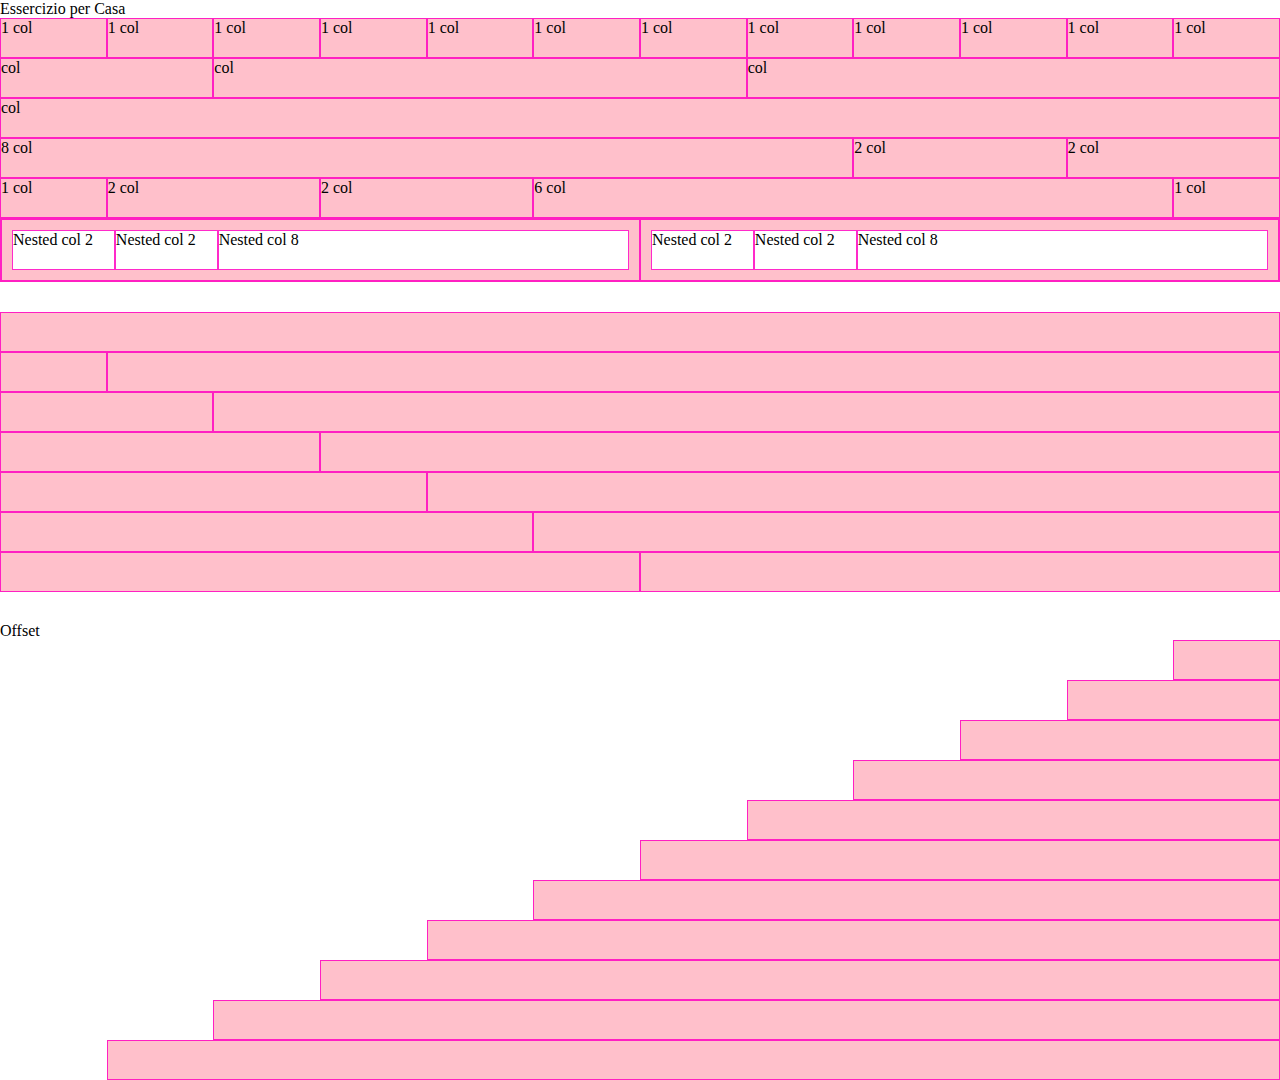
<file: index.html>
<!DOCTYPE html>
<html lang="en">

<head>
    <meta charset="UTF-8">
    <meta name="viewport" content="width=device-width, initial-scale=1.0">
    <link rel="stylesheet" href="bootstrap.css">
    <link rel="stylesheet" href="style.css">
    <title>Document</title>
</head>

<body>
    <section>
        <div>
            Essercizio per Casa
        </div>
        <div class="row">
            <div class="col-1">1 col</div>
            <div class="col-1">1 col</div>
            <div class="col-1">1 col</div>
            <div class="col-1">1 col</div>
            <div class="col-1">1 col</div>
            <div class="col-1">1 col</div>
            <div class="col-1">1 col</div>
            <div class="col-1">1 col</div>
            <div class="col-1">1 col</div>
            <div class="col-1">1 col</div>
            <div class="col-1">1 col</div>
            <div class="col-1">1 col</div>
        </div>
        <div class="row">
            <div class="col-2">col</div>
            <div class="col-5">col</div>
            <div class="col-5">col</div>
        </div>
        <div>
            <div class="col-12">col</div>
        </div>
        <div class="row">
            <div class="col-8">8 col</div>
            <div class="col-2">2 col</div>
            <div class="col-2">2 col</div>
        </div>
        <div class="row">
            <div class="col-1">1 col</div>
            <div class="col-2">2 col</div>
            <div class="col-2">2 col</div>
            <div class="col-6">6 col</div>
            <div class="col-1">1 col</div>
        </div>
        <div class="col-12 row mx-b">
            <div class="col-6 row around no-wrap px">
                <div class="col-2 bg-white">Nested col 2</div>
                <div class="col-2 bg-white">Nested col 2</div>
                <div class="col-8 bg-white">Nested col 8</div>
            </div>
            <div class="col-6 row around no-wrap px">
                <div class="col-2 bg-white">Nested col 2</div>
                <div class="col-2 bg-white">Nested col 2</div>
                <div class="col-8 bg-white">Nested col 8</div>
            </div>
        </div>
        <div class="col-12"></div>
        <div class="row">
            <div class="col-1"></div>
            <div class="col-11"></div>
        </div>
        <div class="row">
            <div class="col-2"></div>
            <div class="col-10"></div>
        </div>
        <div class="row">
            <div class="col-3"></div>
            <div class="col-9"></div>
        </div>
        <div class="row">
            <div class="col-4"></div>
            <div class="col-8"></div>
        </div>
        <div class="row">
            <div class="col-5"></div>
            <div class="col-7"></div>
        </div>
        <div class="row mx-b">
            <div class="col-6"></div>
            <div class="col-6"></div>
        </div>
    </section>
    <section>
        <div>Offset</div>
        <div class="col-12 box">
            <div class="col-offset-11"></div>
        </div>
        <div class="col-12 box">
            <div class="col-offset-10"></div>
        </div>
        <div class="col-12 box">
            <div class="col-offset-9"></div>
        </div>
        <div class="col-12 box">
            <div class="col-offset-8"></div>
        </div>
        <div class="col-12 box">
            <div class="col-offset-7"></div>
        </div>
        <div class="col-12 box">
            <div class="col-offset-6"></div>
        </div>
        <div class="col-12 box">
            <div class="col-offset-5"></div>
        </div>
        <div class="col-12 box">
            <div class="col-offset-4"></div>
        </div>
        <div class="col-12 box">
            <div class="col-offset-3"></div>
        </div>
        <div class="col-12 box">
            <div class="col-offset-2"></div>
        </div>
        <div class="col-12 box">
            <div class="col-offset-1"></div>
        </div>
    </section>
</body>

</html>
</file>
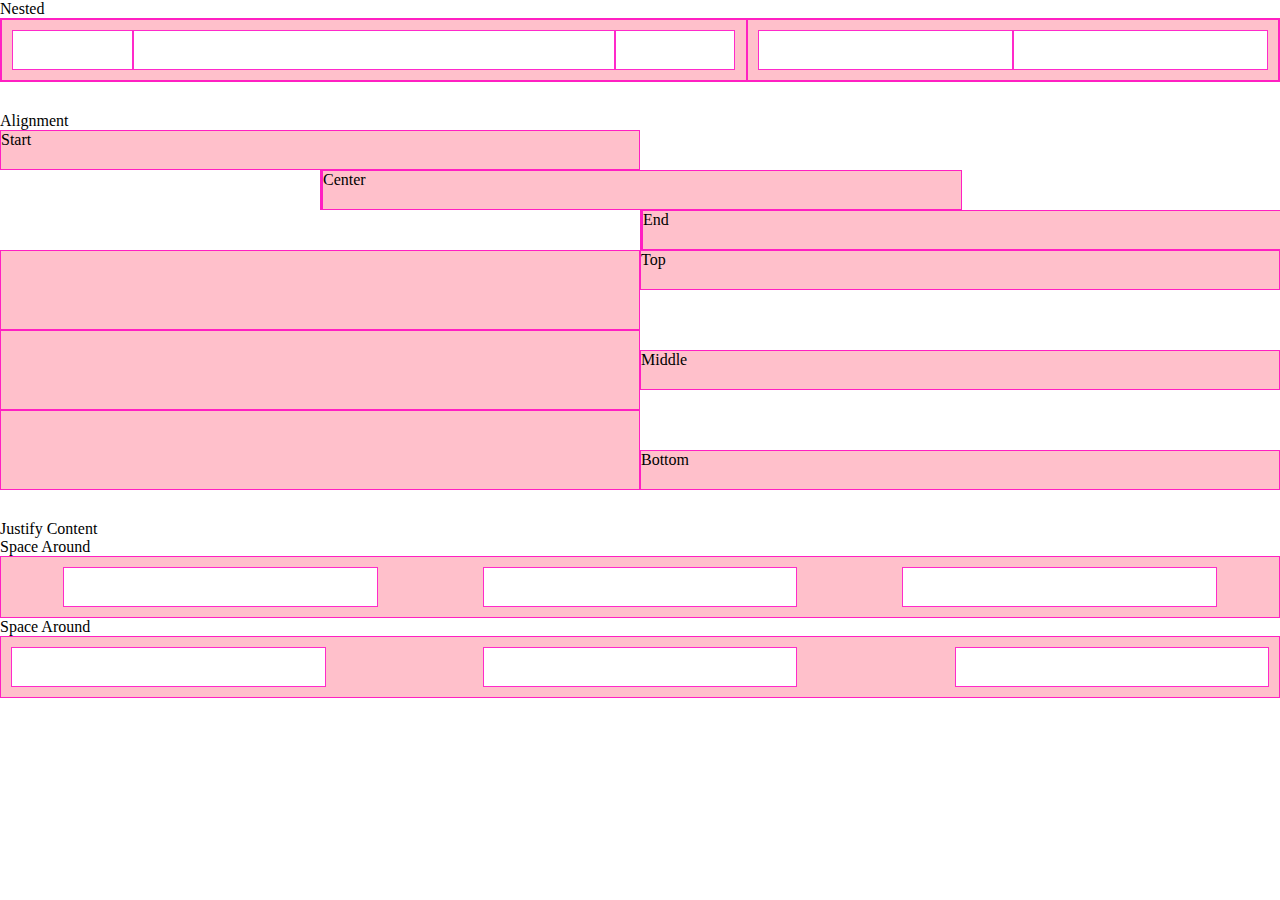
<file: bonus.html>
<!DOCTYPE html>
<html lang="en">

<head>
    <meta charset="UTF-8">
    <meta name="viewport" content="width=device-width, initial-scale=1.0">
    <link rel="stylesheet" href="bootstrap.css">
    <link rel="stylesheet" href="style.css">
    <title>Bonus</title>
</head>

<body>
    <section>
        <div>Nested</div>
        <div class="col-12 row mx-b">
            <div class="col-7 row around px">
                <div class="col-2 bg-white"></div>
                <div class="col-8 bg-white"></div>
                <div class="col-2 bg-white"></div>
            </div>
            <div class="col-5 row around px">
                <div class="col-6 bg-white"></div>
                <div class="col-6 bg-white"></div>
            </div>
        </div>
    </section>
    <section>
        <div>Alignment</div>
        <div class="col-12 row box white">
            <div class="col-6">Start</div>
        </div>
        <div class="col-12 row box white no-wrap">
            <div class="col-offset-3"></div>
            <div class="col-6">Center</div>
            <div class="col-offset-3"></div>
        </div>
        <div class="col-12 row box white no-wrap">
            <div class="col-offset-6"></div>
            <div class="col-6">End</div>
        </div>
        <div class="row mx-b">
            <div class="col-6 box">
                <div class="col-12 min-h80"></div>
                <div class="col-12 min-h80"></div>
                <div class="col-12 min-h80"></div>
            </div>
            <div class="col-6 row between box">
                <div class="col-12">Top</div>
                <div class="col-12">Middle</div>
                <div class="col-12">Bottom</div>
            </div>
        </div>
    </section>
    <section>
        <div>Justify Content</div>
        <span>Space Around</span>
        <div class="row">
            <div class="col-12 row around px">
                <div class="col-3 bg-white"></div>
                <div class="col-3 bg-white"></div>
                <div class="col-3 bg-white"></div>
            </div>
        </div>
    </section>
    <section>
        <span>Space Around</span>
        <div class="row mx-b">
            <div class="col-12 row between-x px">
                <div class="col-3 bg-white"></div>
                <div class="col-3 bg-white"></div>
                <div class="col-3 bg-white"></div>
            </div>
        </div>
    </section>

</body>

</html>
</file>
<file: style.css>
/*DEBUG*/
[class*="col-"] {
    min-height: 40px;
    background-color: pink;
    border: solid 1px rgba(255, 0, 191, 0.836);
}

.px {
    padding: 10px 10px;

}

.around {
    justify-content: space-around;
}

.between {
    align-content: space-between;
}

.between-x {
    justify-content: space-between;
}

.no-wrap {
    flex-wrap: nowrap;
}

.min-h80 {
    min-height: 80px;
}

.mx-b {
    margin-bottom: 30px;
}

.box {
    border-style: none;
    background-color: white;
}

/*BG-COLOR*/

.bg-white {
    background-color: white;
}
</file>
